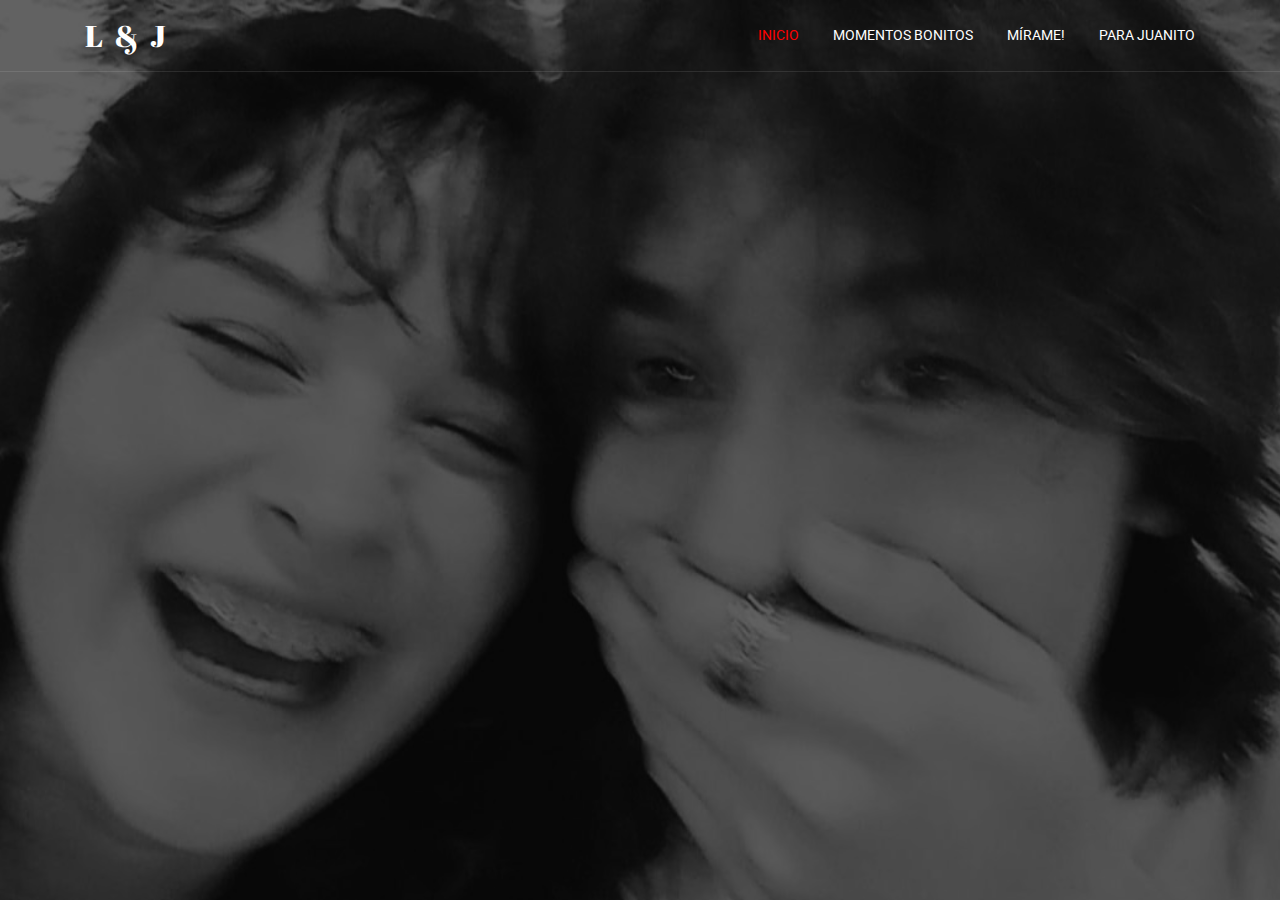
<file: index.html>
<!DOCTYPE html>
<html lang="en">
  <head>
    <meta charset="UTF-8" />
    <meta http-equiv="X-UA-Compatible" content="IE=edge" />
    <meta name="viewport" content="width=device-width, initial-scale=1.0" />
    <title>Feliz Aniversario Chiquito!</title>
    <link rel="stylesheet" href="style.css" />
    <link rel="stylesheet" href="https://cdn.jsdelivr.net/npm/bootstrap-icons@1.11.3/font/bootstrap-icons.min.css"/>
  </head>
  <body>
    <!--Inicio header-->
    <header class="encabezado">
      <div class="contenedor">
        <div class="fila">
          <div class="logo">
            <a href="index.html">L & J</a>
          </div>
          <nav class="navegador">
            <ul>
              <li><a href="#inicio-section" class="active">Inicio</a></li>
              <li><a href="pages/nuestraHistoria.html">Momentos Bonitos</a></li>
              <li><a href="pages/mirame.html">Mírame!</a></li>
              <li><a href="pages/paraEl.html">Para Juanito</a></li>
            </ul>
          </nav>
        </div>
      </div>
    </header>
    <!--Final header-->
    <!--Inicio home-->
    <section class="inicio-section">
      <!--Empieza el slide-->
      <div
        class="slide active"
        style="background-image: url('img/IMG-20231001-WA0016.jpg')"
      >
        <div class="contenedor">
          <div class="fila">
            <div class="inicio-contenido">
              <p>¡Hola Principito!</p>
              <h1>¿Listo para revisar nuestro último año?</h1>
              <span>08 Sep 2024</span>
            </div>
          </div>
        </div>

      </div>
      <!--termina el slide-->
      <!--Empieza el slide-->
      <div
        class="slide"
        style="background-image: url('img/IMG-20231122-WA0110.jpg')"
      >
        <div class="contenedor">
          <div class="fila">
            <div class="inicio-contenido">
              <p>¡Hola Principito!</p>
              <h1>¿Listo para revisar nuestro último año?</h1>
              <span>08 Sep 2024</span>
            </div>
          </div>
        </div>
      </div>
      <!--termina el slide-->
      <!--Empieza el slide-->
      <div class="slide" style="background-image: url('img/1000007678.jpg')">
        <div class="contenedor">
          <div class="fila">
            <div class="inicio-contenido">
              <p>¡Hola Principito!</p>
              <h1>¿Listo para revisar nuestro último año?</h1>
              <span>08 Sep 2024</span>
            </div>
          </div>
        </div>
      </div>
      <!--termina el slide-->
    </section>

    <!--Fin home-->
    <!--Jquery-->
    <script src="js/jquery.min.js"></script>
    <script src="js/main.js"></script>
  </body>
</html>
</file>
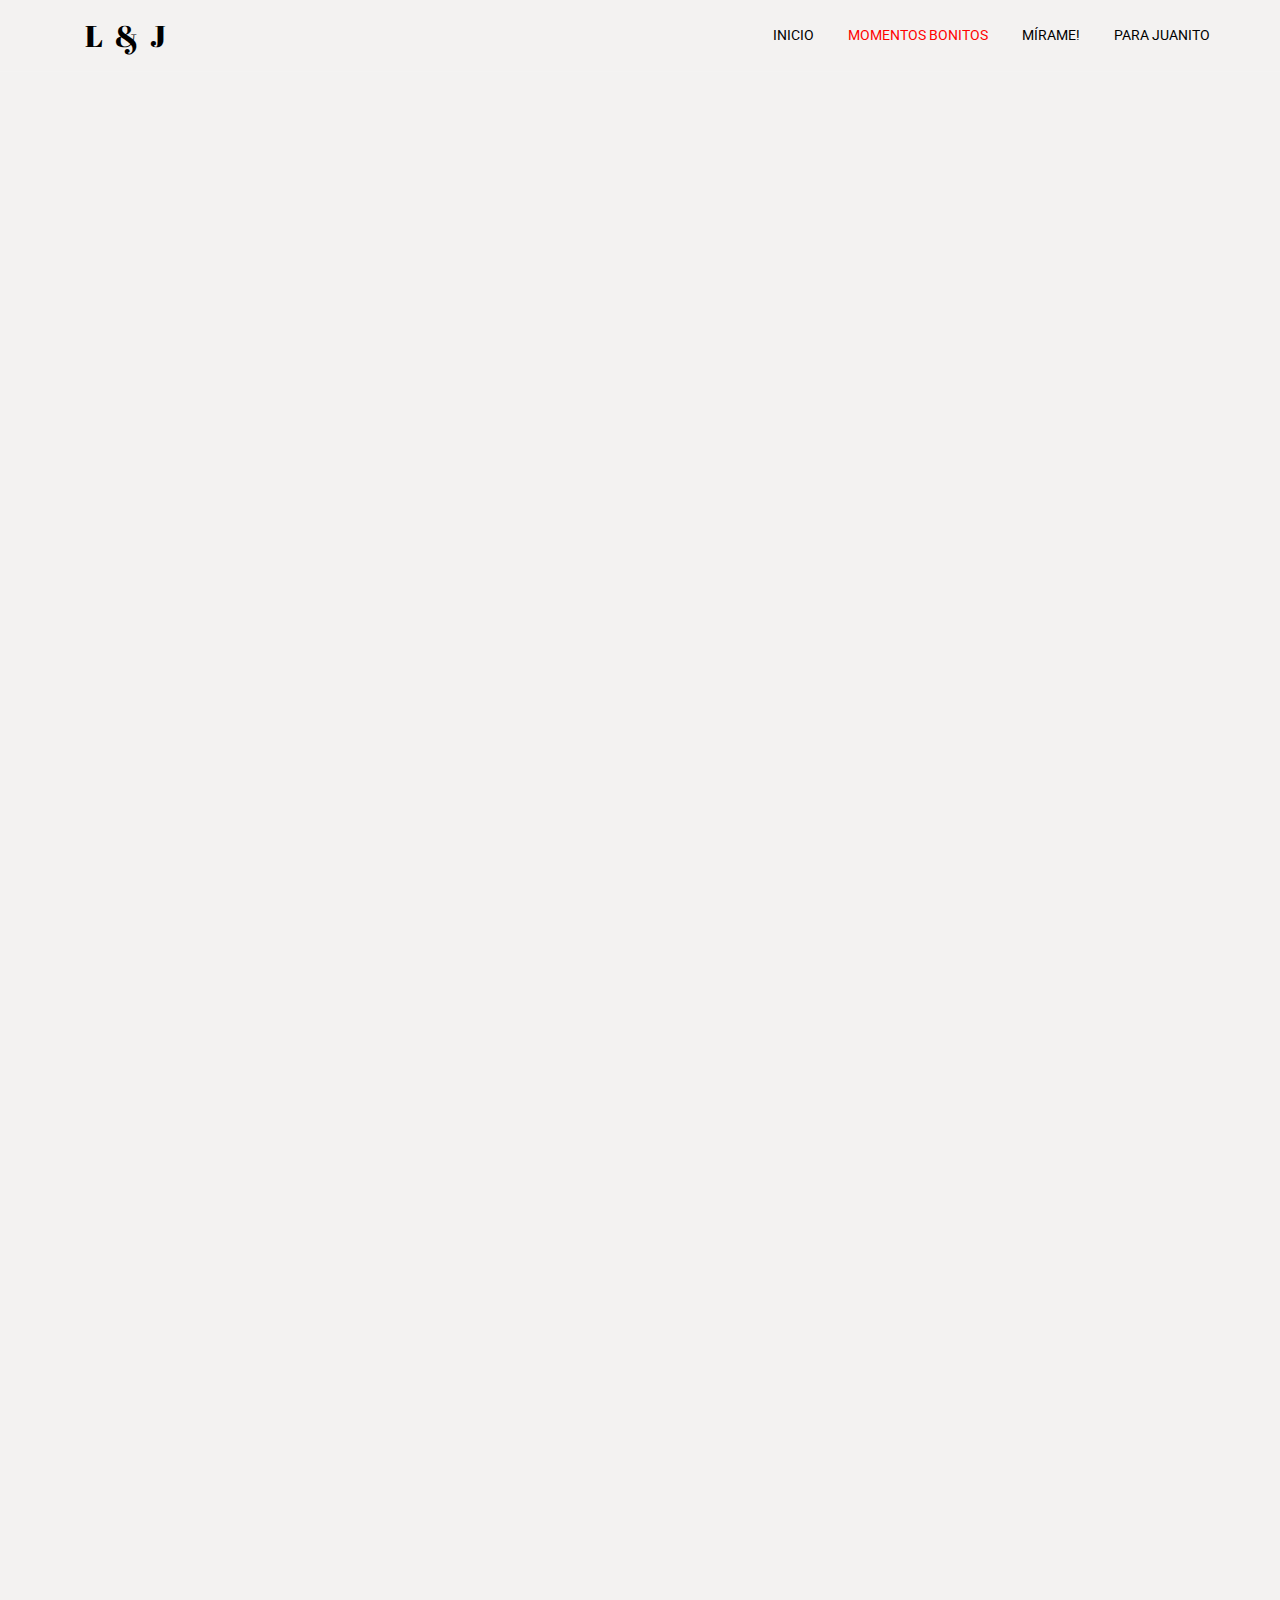
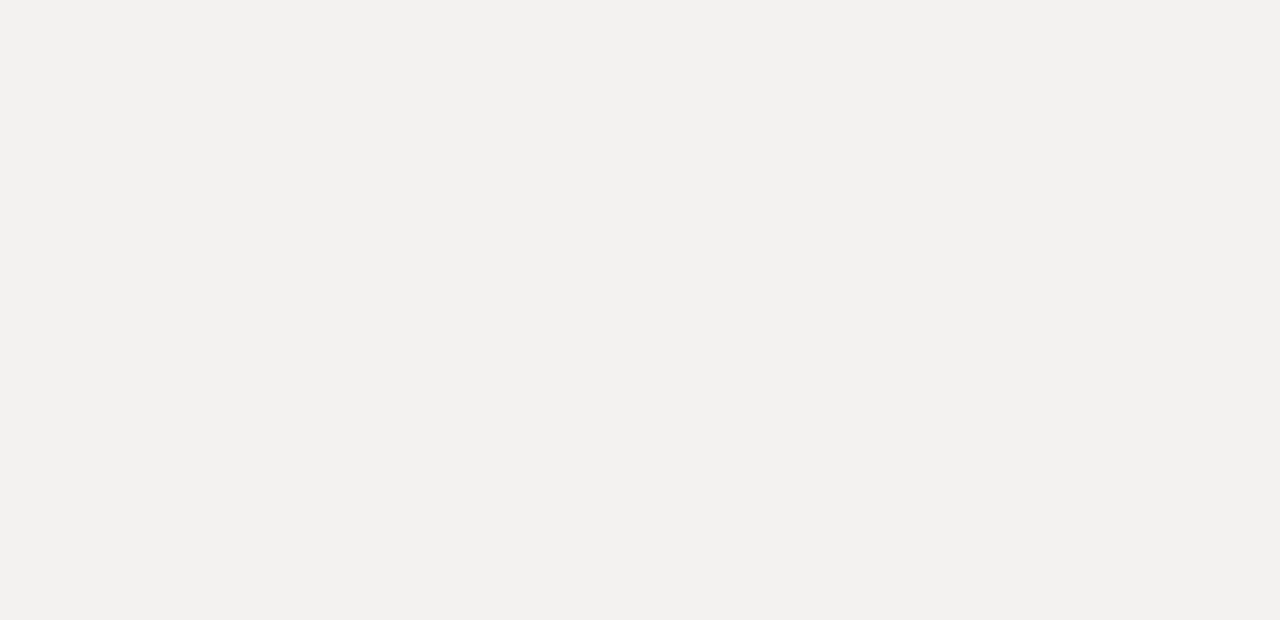
<file: pages/nuestraHistoria.html>
<!DOCTYPE html>
<html lang="en">
  <head>
    <meta charset="UTF-8" />
    <meta http-equiv="X-UA-Compatible" content="IE=edge" />
    <meta name="viewport" content="width=device-width, initial-scale=1.0" />
    <title>Feliz Aniversario Chiquito!</title>
    <link
      rel="stylesheet"
      href="https://cdnjs.cloudflare.com/ajax/libs/font-awesome/6.0.0-beta3/css/all.min.css"
    />
    <link rel="stylesheet" href="../style.css" />
  </head>
  <body>
    <!--Inicio header-->
    <header class="encabezado">
      <div class="contenedor">
        <div class="fila">
          <div class="logo-story">
            <a href="../index.html">L & J</a>
          </div>
          <nav class="navegador-story">
            <ul>
              <li><a href="../index.html">Inicio</a></li>
              <li><a href="#" class="active">Momentos Bonitos</a></li>
              <li><a href="mirame.html">Mírame!</a></li>
              <li><a href="paraEl.html">Para Juanito</a></li>
            </ul>
          </nav>
        </div>
      </div>
    </header>
    <!--Final header-->
    <!--inicia historia-->
    <section class="historia">
        <div class="contenedor">
          <div class="fila">
            <div class="titulo">
              <p>
                Hiciste de este año uno de los mejores  de mi vida 
              </p>
            </div>
          </div>
          <div class="fila">
            <div class="historia-contenido">
              <div class="historia-item">
                <i class="fas fa-heart"></i>
                <div class="story-text">
                  <h3>Nuestro Segundo Primer Beso</h3>
                  <span class="fecha"> 19 Mar 2023</span>
                  <p>
                    Nunca te he contado lo nerviosa que me sentí ese día, lo mucho que disfrute bailar toda la noche contigo y lo precioso que te veías esa noche. Agradezco al tiempo por demostrarme que tú eras mi camino y así dejarme besarte y amarte mucho más
                  </p>
                </div>

                <div class="story-img">
                  <img src="../img/IMG-20230320-WA0007.jpg" alt="" width="300" />
                </div>
              </div>
              <div class="historia-item">
                <i class="fas fa-heart"></i>
                <div class="story-text">
                  <h3>Nuestro Último Año</h3>
                  <span class="fecha">2023</span>
                  <p>
                    Nuestro último año del colegio fue una de la experiencias más lindas, y créeme que tenerte a mi lado lo hizo más perfecto. Siempre que recuerdo tu risa, nuestras charlas y los mangos increíbles de la salida me sale una sonrisa tontita, gracias por hacer de ese año único amor!
                  </p>
                </div>
                <div class="story-img">
                  <img src="../img/IMG-20231116-WA0094.jpg" alt="" width="300"/>
                </div>
              </div>
              <div class="historia-item">
                <i class="fas fa-heart"></i>
                <div class="story-text">
                  <h3>Nuestro Aniversario</h3>
                  <span class="fecha"> 08 Sep 2023</span>
                  <p>
                    Es increíble pensar que pasamos un año más desde aquí, porque es una marca de todo lo que hemos vivido. Tu compañía siempre será mi favorita y espero celebrar mil aniversarios más contigo
                  </p>
                </div>

                <div class="story-img">
                  <img src="../img/IMG-20230908-WA0032.jpg" alt="" width="300"/>
                </div>
              </div>
              <div class="historia-item">
                <i class="fas fa-heart"></i>
                <div class="story-text">
                  <h3>Nuestra Prom</h3>
                  <span class="fecha"> 18 Nov 2023</span>
                  <p>
                    Este es uno de mis días favoritos, verte llegar con rosas me confirma que así pasen mil años siempre me voy a emocionar como si fuese la primera vez, bailar contigo y reírnos fue una experiencia inolvidable, verte sonreír como un loquito es algo que me enamora profundamente además de lo hermoso que te ves con traje negro
                  </p>
                </div>
                <div class="story-img">
                  <img src="../img\IMG-20231122-WA0119.jpg" alt="" width="300"/>
                </div>
              </div>
              <div class="historia-item">
                <i class="fas fa-heart"></i>
                <div class="story-text">
                  <h3>Nuestro Grado</h3>
                  <span class="fecha"> 05 Dic 2023</span>
                  <p>
                    Pasamos una etapa importante juntos, nos graduamos y eso significa pasar a la siguiente etapa de nuestras vidas, gracias a Dios viví todo esto contigo y verte recibir tu diploma me lleno de orgullo el corazón (además me trajiste flores de nuevo) este día decidí darte todo mi apoyo en tus proyectos para verte triunfar mil veces más corazón
                  </p>
                </div>
                <div class="story-img">
                  <img src="../img/IMG-20231205-WA0021~2 (1).jpg" alt="" width="300" />
                </div>
              </div>
              <div class="historia-item">
                <i class="fas fa-heart"></i>
                <div class="story-text">
                  <h3>Nuestro Segundo Año Nuevo</h3>
                  <span class="fecha"> 31 Dic 2023</span>
                  <p>
                    ¿Recuerdas esa charla del primero de enero? Esas metas y promesas se quedaron grabadas en mi cabecita y sé que en la tuya también, también llegaste con flores (como cosa rara) y nos dimos el primer beso del año con fuegos artificiales de fondo, de verdad estar contigo es como vivir una comedia romántica
                  </p>
                </div>
                <div class="story-img">
                  <img
                    src="../img/VID_112690407_031516_566_exported_5044~2.jpg"
                    alt="" width="300"
                  />
                </div>
              </div>
              <div class="historia-item">
                <i class="fas fa-heart"></i>
                <div class="story-text">
                  <h3>Todo el 2024</h3>
                  <span class="fecha"> 2024</span>
                  <p>
                    Y ahora estamos aquí, todo un año casi por acabar creciendo y aprendiendo juntos. Nunca pensé lo complejo que sería crecer pero no puedo ser más afortunada de poder hacerlo contigo, amo y admiro al profesional en el que te estás convirtiendo y no puedo esperar para cumplir los mil proyectos que tenemos juntos, eres mi vitamina de vida ojitos lindos.
                  </p>
                </div>

                <div class="story-img">
                  <img src="../img\IMG-20240519-WA0056.jpg" alt="" width="300"/>
                </div>
            </div>
          </div>
          <div class="piePaginaStory">
            <p>
              Sé que faltaron mil momentos más aquí (sobretodo con ese bigote espectacular) solo espera y verás mi amor ;)
            </p>
          </div>
        </div>
    </section>

    <!--Final historia-->
  </body>
</html>
</file>
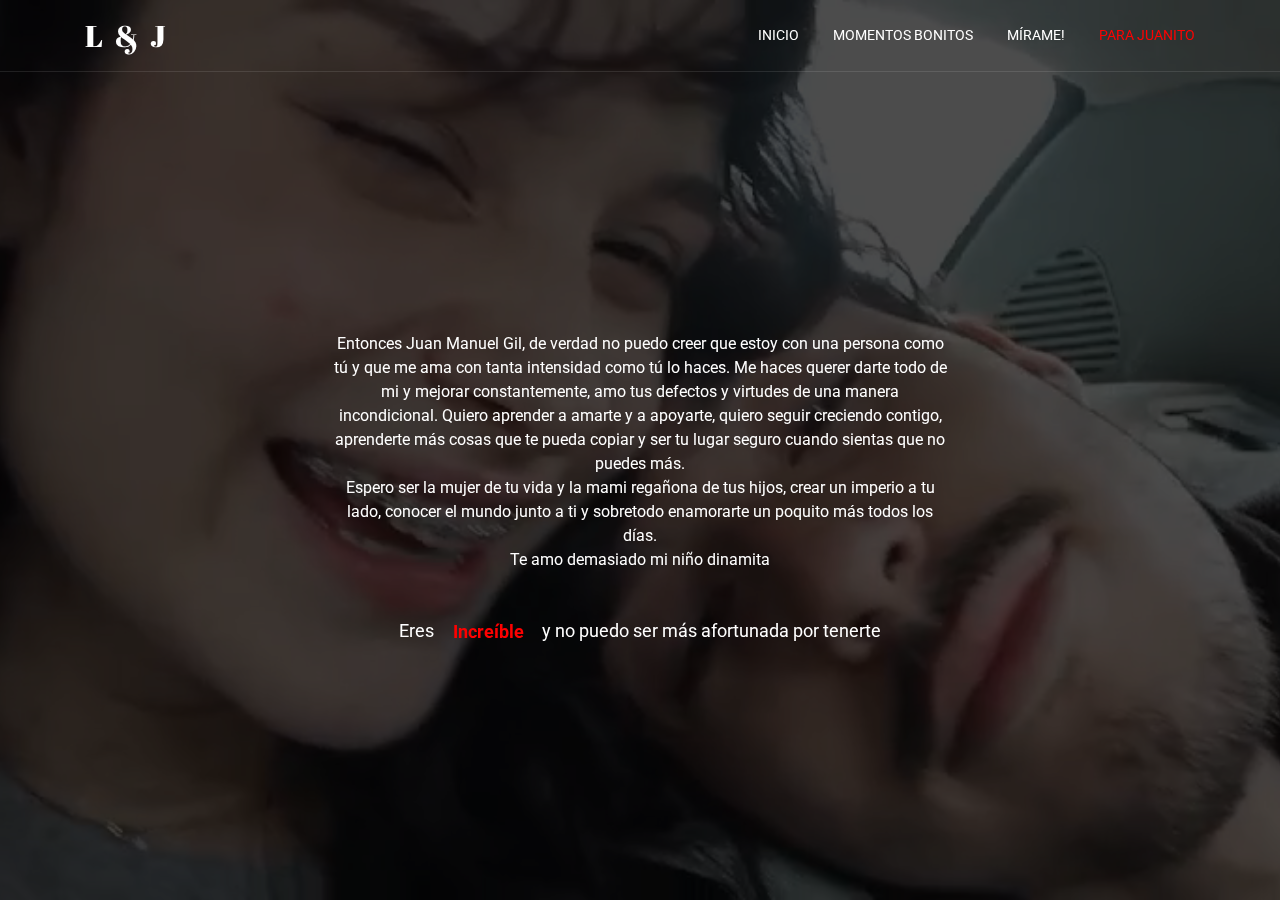
<file: pages/paraEl.html>
<!DOCTYPE html>
<html lang="en">
  <head>
    <meta charset="UTF-8" />
    <meta http-equiv="X-UA-Compatible" content="IE=edge" />
    <meta name="viewport" content="width=device-width, initial-scale=1.0" />
    <title>Feliz Aniversario Chiquito!</title>
    <link rel="stylesheet" href="../style.css" />
  </head>
  <body>
    <!--Inicio header-->
    <header class="encabezado">
      <div class="contenedor">
        <div class="fila">
          <div class="logo">
            <a href="../index.html">L & J</a>
          </div>
          <nav class="navegador">
            <ul>
              <li><a href="../index.html">Inicio</a></li>
              <li><a href="nuestraHistoria.html">Momentos Bonitos</a></li>
              <li><a href="mirame.html">Mírame!</a></li>
              <li><a href="#" class="active">Para Juanito</a></li>
            </ul>
          </nav>
        </div>
      </div>
    </header>
    <!--Final header-->
    <!--Inicio home-->
    <section class="paraEl-section">
      <div class="containerVideo">
        <video
          class="video-background"
          src="../img/VID-20240712-WA0099_3.mp4"
          autoplay
          muted
          loop
        ></video>
      </div>
      <div class="content">
        <h2 class="titulo">¿Entonces amor?</h2>
        <p>
          Entonces Juan Manuel Gil, de verdad no puedo creer que estoy con una persona como tú y que me ama con tanta intensidad como tú lo haces. Me haces querer darte todo de mi y mejorar constantemente, amo tus defectos y virtudes de una manera incondicional. Quiero aprender a amarte y a apoyarte, quiero seguir creciendo contigo, aprenderte más cosas que te pueda copiar y ser tu lugar seguro cuando sientas que no puedes más. <br> Espero ser la mujer de tu vida y la mami regañona de tus hijos, crear un imperio a tu lado, conocer el mundo junto a ti y sobretodo enamorarte un poquito más todos los días. <br> Te amo demasiado mi niño dinamita
        </p>
        <p class="fraseCambiante">
          Eres
          <span class="changing-word-container"
          ><span class="palabraCambia">Increíble</span>
          <span class="palabraCambia">Amoroso</span>
          <span class="palabraCambia">Especial</span>
          <span class="palabraCambia">Noble</span>
          <span class="palabraCambia">Inteligente</span>
          <span class="palabraCambia">Generoso</span>
          <span class="palabraCambia">Divertido</span>
          <span class="palabraCambia">Paciente</span>
          <span class="palabraCambia">Mi todo</span>
          <span class="palabraCambia">Tú</span>
          </span>
          y no puedo ser más afortunada por tenerte
        </p>
      </div>
    </section>
    <!--Fin home-->
    <!--Jquery-->
    <script src="../js/jquery.min.js"></script>
    <script src="../js/main.js"></script>
  </body>
</html>
</file>
<file: style.css>
@import url("https://fonts.googleapis.com/css2?family=Abril+Fatface&family=Merriweather:ital,wght@0,300;0,400;0,700;0,900;1,300;1,400;1,700;1,900&family=Roboto:ital,wght@0,100;0,300;0,400;0,500;0,700;0,900;1,100;1,300;1,400;1,500;1,700;1,900&display=swap");

.roboto-regular {
  font-family: "Roboto", sans-serif;
  font-weight: 400;
  font-style: normal;
}

.abril-fatface-regular {
  font-family: "Abril Fatface", serif;
  font-weight: 400;
  font-style: normal;
}

*:not(i) {
  font-family: "Roboto", sans-serif;
}

* {
  padding: 0;
  margin: 0;
  box-sizing: border-box;
}

body {
  margin: 0;
  line-height: 1.5;
  font-size: 16px;
  font-weight: 400;
  background-color: #f3f2f1;
}

a {
  text-decoration: none;
}

:before,
:after {
  box-sizing: border-box;
}

img {
  max-width: 100%;
  vertical-align: middle;
}

header,
section,
footer {
  display: block;
  width: 100%;
}

.contenedor {
  max-width: 1140px;
  margin: auto;
}

/*Inicio*/

.inicio-section,
.paraEl-section {
  min-height: 100vh;
  position: relative;
}

.inicio-section .slide {
  background-position: center;
  background-size: cover;
  position: absolute;
  z-index: 1;
  left: 0;
  top: 0;
  width: 100%;
  height: 100%;
  opacity: 0;
  visibility: hidden;
  transition: all 1s ease-in-out;
}

.inicio-section .slide.active {
  opacity: 1;
  visibility: visible;
}
.inicio-section .slide:before {
  content: "";
  position: absolute;
  left: 0;
  top: 0;
  width: 100%;
  height: 100%;
  background-color: rgba(0, 0, 0, 0.6);
  z-index: -1;
}

.inicio-section .fila {
  min-height: 100vh;
}

/*encabezado*/

.encabezado {
  position: absolute;
  width: 100%;
  left: 0;
  top: 0;
  z-index: 99;
  border-bottom: 1px solid rgba(255, 255, 255, 0.1);
}

.encabezado .logo {
  padding: 0 15px;
}

.encabezado .logo a {
  font-size: 30px;
  color: #fff;
  font-family: Abril Fatface;
  letter-spacing: 3px;
}

.encabezado .navegador {
  padding: 0 15px;
}

.fila {
  display: flex;
  flex-wrap: wrap;
  align-items: center;
  justify-content: space-between;
}

.encabezado nav ul {
  list-style: none;
  margin: 0;
  padding: 0;
}

.encabezado nav ul li {
  display: inline-block;
  margin-left: 30px;
}

.encabezado nav ul li a {
  display: block;
  padding: 25px 0;
  color: #fff;
  font-size: 14px;
  text-transform: uppercase;
  text-decoration: none;
  transition: color 0.5s ease;
}

.encabezado nav ul li a:hover,
.encabezado nav ul li a.active {
  color: red;
}

.inicio-contenido {
  color: #fff;
  flex: 0 0 100%;
  max-width: 100%;
  padding: 0 15px;
  text-align: center;
}

.inicio-contenido p {
  font-size: 20px;
  margin: 0 0 10px;
}

.inicio-contenido h1 {
  font-size: 50px;
  margin: 0px;
  font-weight: normal;
  font-family: Abril Fatface;
}
.inicio-contenido span {
  font-size: 16px;
  display: inline-block;
  border: 1px solid red;
  border-radius: 30px;
  padding: 7px 30px;
  margin: 25px 0 0;
  color: red;
}

.inicio-section .slide.active .inicio-contenido p {
  opacity: 0;
  animation: fadeInTop 1s ease forwards;
}

.inicio-section .slide.active .inicio-contenido h1 {
  opacity: 0;
  animation: fadeInTop 1s ease forwards;
  animation-delay: 0.5s;
}

.inicio-section .slide.active .inicio-contenido span {
  opacity: 0;
  animation: fadeInTop 1s ease forwards;
  animation-delay: 1s;
}

@keyframes fadeInTop {
  0% {
    transform: translateY(-50px);
  }
  100% {
    opacity: 1;
    transform: translateY(0px);
  }
}

/*pagina historia*/

.historia .contenedor {
  margin-top: 20px;
  padding: 80px 0 0;
}

.historia .slide {
  background-position: center;
  background-size: cover;
  position: absolute;
  z-index: 1;
  left: 0;
  top: 0;
  width: 100%;
  height: 100%;
  transition: all 1s ease-in-out;
}

.historia .slide:before {
  content: "";
  position: absolute;
  left: 0;
  top: 0;
  width: 100%;
  height: 100%;
  background-color: rgba(0, 0, 0, 0.5);
  z-index: -1;
}

.historia-contenido {
  flex: 0 0 100%;
  max-width: 100%;
  position: relative;
}

.historia-contenido:before {
    opacity: 0;
    content: "";
    position: absolute;
    left: 50%;
    width: 1px;
    height: 100%;
    top: 0;
    background-color: #ccc;
    animation: fadeInTop 1s ease forwards;
    animation-delay: 1s;
  }

.historia-item i{
  position:absolute;
  left: 50%;
  width: 31px;
  margin-left: -15px;
  top: 5px;
  text-align: center;
  color: red;
  padding: 5px;
  font-size: 18px;
}

.historia-item{
    opacity: 0;
    display: flex;
    flex-wrap: wrap;
    flex: 0 0 100%;
    max-width: 100%;
    margin-bottom: 50px ;
    position: relative;
    animation: fadeInTop 1s ease forwards;
    animation-delay: 1s;
    
}

.historia-item:last-child{
    margin-bottom: 0;
}

.historia-item:nth-child(even){
    flex-direction: row-reverse;
}

.historia-item:nth-child(odd) .story-text{
    padding: 0 60px 0 15px;
    text-align: right;
}

.historia-item:nth-child(odd) .story-img{
    padding: 0 15px 0 60px;
}


.historia-item:nth-child(even) .story-text{
    padding: 0 15px 0 60px;
}

.historia-item:nth-child(even) .story-img{
    padding: 0 60px 0 15px;
}

.story-text,
.story-img{
    flex: 0 0 50%;
    max-width: 50%;
}


.story-text h3{
    font-size: 19px;
    margin: 0 0 8px;
    color: red;
    font-weight: 500;
    text-transform: capitalize;
}

.story-text p{
    font-size: 15px;
    line-height: 26px;
    margin: 0;
    color: #1d1919bd;
}

.story-text span.fecha{
    font-size: 16px;
    font-weight: 700;
    margin: 0 0 15px;
    display: block;
    text-transform: capitalize;
}

.titulo{
    opacity: 0;
    font-size: 23px;
    margin: auto;
    font-weight: 500;
    text-transform: capitalize;
    padding-bottom: 40px;
    animation: fadeInTop 1s ease forwards;
    
}

.encabezado .logo-story {
    padding: 0 15px;
  }
  
  .encabezado .logo-story a {
    font-size: 30px;
    color: #000;
    font-family: Abril Fatface;
    letter-spacing: 3px;
  }

.encabezado .navegador-story ul {
  list-style: none;
  margin: 0;
  padding: 0;
}

.encabezado .navegador-story ul li {
  display: inline-block;
  margin-left: 30px;
}

.encabezado .navegador-story ul li a {
  display: block;
  padding: 25px 0;
  color: #000;
  font-size: 14px;
  text-transform: uppercase;
  text-decoration: none;
  transition: color 0.5s ease;
}

.piePaginaStory{
    opacity: 0;
    bottom: 0;
    left: 0;
    width: 100%;
    padding: 10px;
    text-align: center;
    animation: fadeInTop 1s ease forwards;
    animation-delay: 1s;
    margin: 40px ;
    padding-top: 50px;
    color: #1d1919bd;
}

/*Para el*/


.video-container {
  position: relative;
  width: 100%;
  height: 100%;
  overflow: hidden;
}


.video-background{
  position: absolute;
  top: 0;
  left: 0;
  width: 100%;
  height: 100%;
  object-fit: cover;
  z-index: -1;
}

.containerVideo::before{
  content: "";
  position: absolute;
  left: 0;
  top: 0;
  width: 100%;
  height: 100%;
  background-color: rgba(0, 0, 0, 0.7);
  z-index: 0;
}

.content {
  display: flex;
  justify-content: center;
  align-items: center;
  flex-direction: column;
  width: 100vw;
  height: 100vh;
  position: relative;
  z-index: 2;
  color: white;
  text-align: center;
  padding: 20px;
}
  
.content p{
  width: 50%;
}

.musica{
  margin: 0;
  padding: 0;
}

.content .titulo{
  margin: 0;
}

.fraseCambiante{
  margin-top: 50px;
  text-align: center;
  font-size: 18px;
  position: relative;
  line-height: 1em;
}

.palabraCambia{
    position: absolute;
    top: 0;
    left: 0;
    width: 100%;
    font-weight: bold;
    opacity: 0;
    transform: translateY(100%);
    transition: opacity 0.5s, transform 0.5s;
    vertical-align: middle;
}

.palabraCambia.active {
  opacity: 1;
  color: red;
  transform: translateY(0);
}

.palabraCambia.exiting {
  opacity: 0;
  transform: translateY(-100%);
}

.changing-word-container{
  display: inline-block;
  min-width: 100px;
  min-height: 19px;
  position: relative;
  vertical-align: middle;
}

/*Mirame*/
.encabezado .mirame-logo {
  padding: 0 15px;
}

.encabezado .mirame-logo a {
  font-size: 30px;
  color: #000;
  font-family: Abril Fatface;
  letter-spacing: 3px;
}

.encabezado .mirame-navegador ul {
list-style: none;
margin: 0;
padding: 0;
}

.encabezado .mirame-navegador ul li {
display: inline-block;
margin-left: 30px;
}

.encabezado .mirame-navegador ul li a {
display: block;
padding: 25px 0;
color: #000;
font-size: 14px;
text-transform: uppercase;
text-decoration: none;
transition: color 0.5s ease;
}

.mirame-section {
  display: flex;
  flex-direction: row-reverse;
  align-items: center;
  justify-content: space-around;
  height: 100vh;
  padding: 0 20px;
  box-sizing: border-box;
  animation: fadeInTop 2s ease forwards;
}

.video-portada {
  width: 100%;
  max-width: 600px; 
  overflow: hidden; 
  margin: 30px;;
}

.video {
  width: 100%;
  height: 100%;
  object-fit: cover; 
}

.parrafo-mirame {
  width: 30%;
  max-width: 400px;
  padding: 30px;
  box-sizing: border-box;
}

.parrafo-mirame p{
  padding-bottom: 10px;
}

.tituloMirame {
  color: rgb(255, 17, 17);
  padding-bottom: 10px;
}

#reproducir{
  height: 50px;
  width: 120px;
  border-radius: 25px;
  border: none;
  background-color: rgb(231, 208, 186);
  font-size: 16px;
  cursor: pointer;
  transition: background-color 0.3s ease; 
}

#reproducir:hover{
  background-color: rgb(255, 0, 0);
  font-size: 16px;
  cursor: pointer;
  color: white; 
}

@media (max-width: 425px) {
  .mirame-section{
    flex-direction: column-reverse;
    justify-content: center;
    height: 85vh;
    margin-top: 190px;
    gap: 10px;
  }
  .parrafo-mirame{
    width: 100%;
    text-align: center;
    padding: 0 
  }
  .content p{
    width: 100%;
  }
  .fraseCambiante{
    font-size: 1em;
    margin-top: 30px;
  }
  .titulo{
    padding-bottom: 30px;
    margin-top: 30px;
    text-align: center;
  }
  .content{
    position: absolute;
    margin-top: 50px;
  }

  .paraEl-section{
    overflow: hidden;
  }

  .historia{
    margin-top: 100px
  }

  .historia .titulo{
    font-size: 20px;
    padding: 0 10px 30px 10px;
    color: red;
    font-weight: bold;
  }
}
</file>
